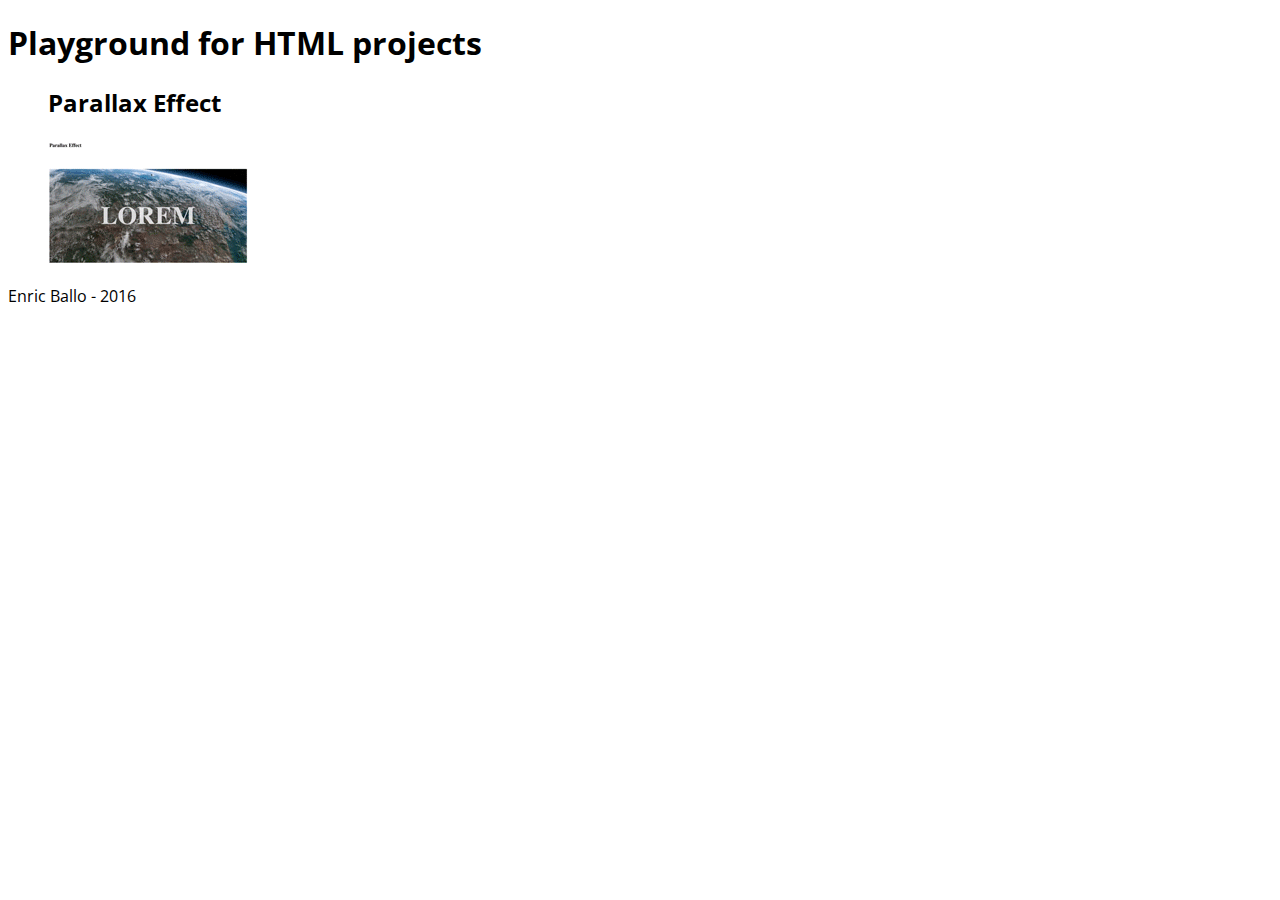
<file: index.html>
<!DOCTYPE html>
<html>

<head>
    <meta charset="UTF-8">
    <title>Playground for HTML projects</title>
    <link rel="stylesheet" type="text/css" href="style.css">
    <link href="https://fonts.googleapis.com/css?family=Open+Sans" rel="stylesheet">
</head>

<body>
        
    <header>
        <h1>Playground for HTML projects</h1>
    </header>
        
    <section>
        <ul>
            <li>
                <h2>Parallax Effect</h2>
                <a href="parallax/index.html" ><img src="parallax/video.gif" title="Parallax Effect"></a>
            </li>
        </ul>
    </section>    
    
    <footer>
        <p>Enric Ballo - 2016</p>
    </footer>

</body>

</html>
</file>
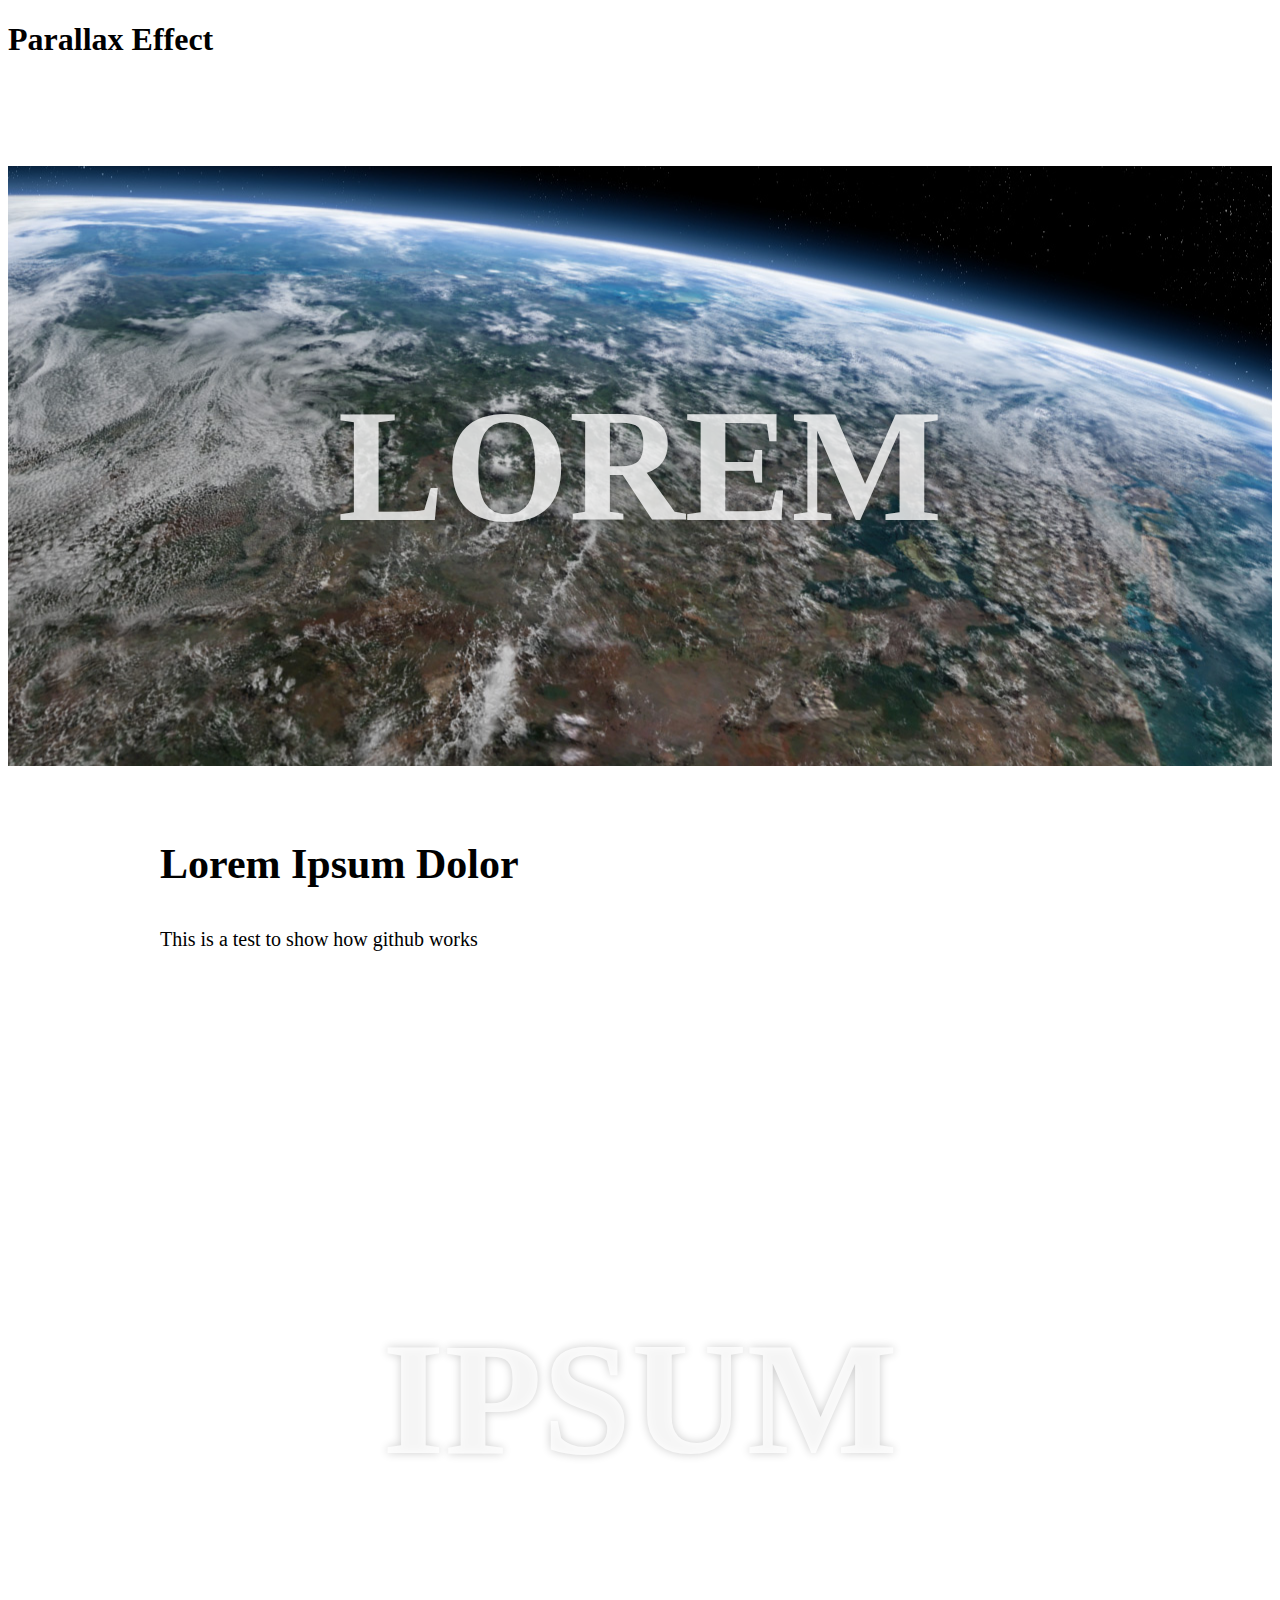
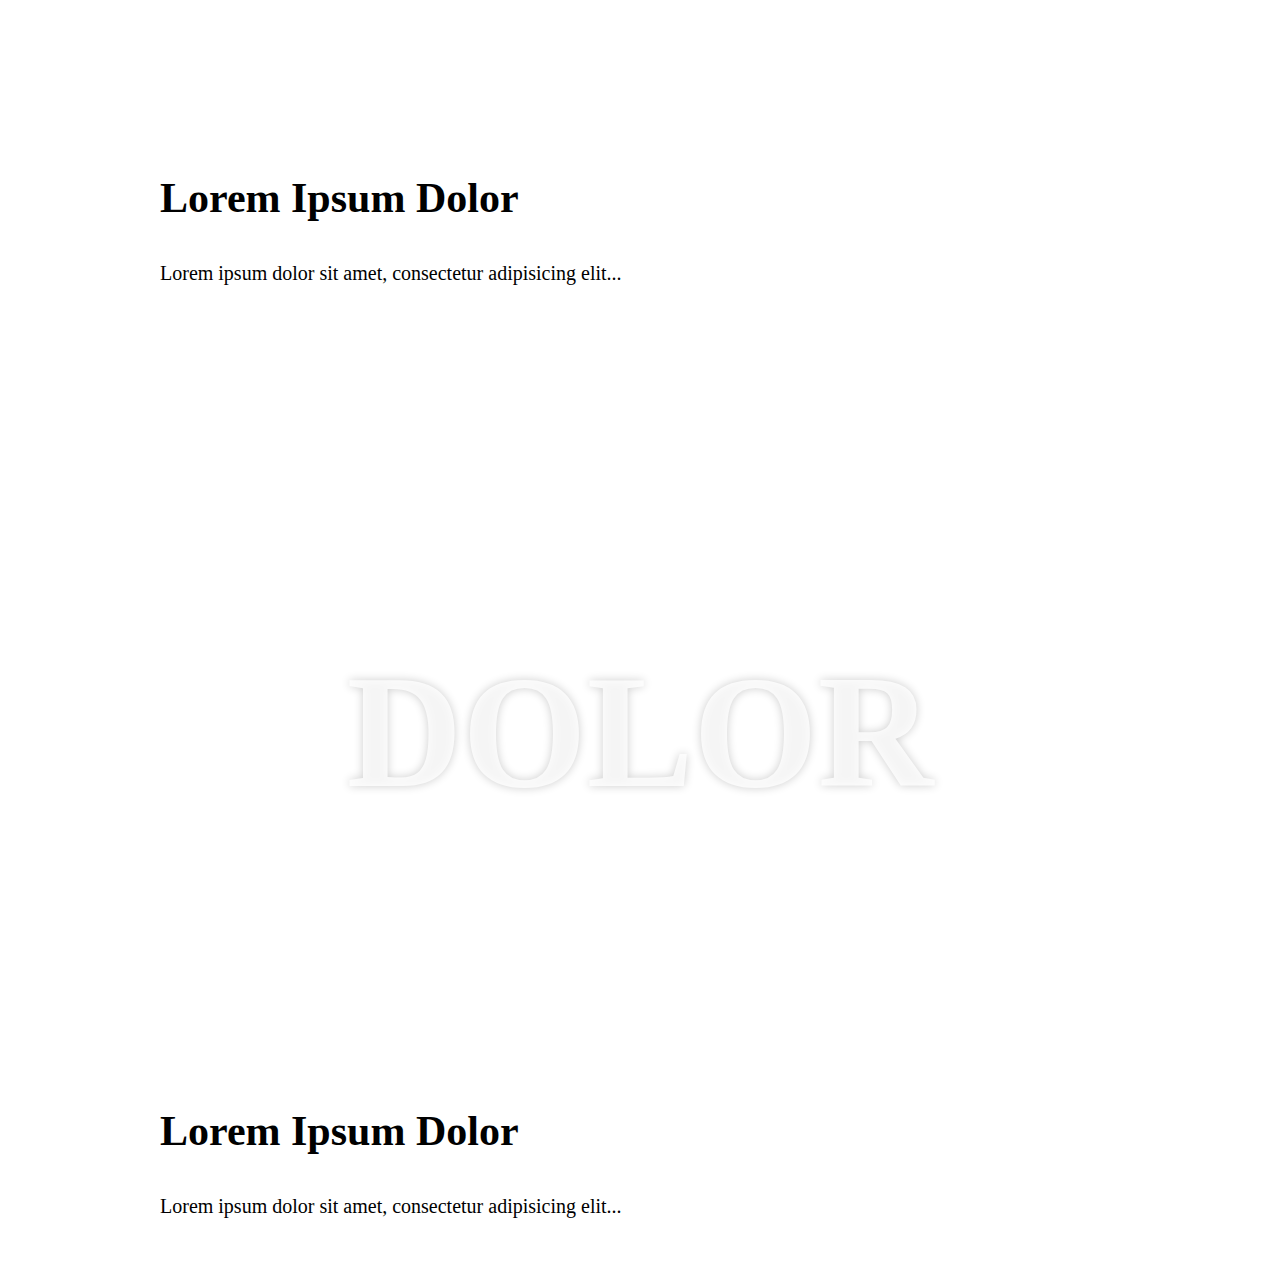
<file: parallax/index.html>
<!DOCTYPE html>
<html>

<head>
  <meta charset="UTF-8">
  <title>Parallax Effect</title>  
  <link rel="stylesheet" type="text/css" href="css/style.css">
</head>

<body>
    <h1> Parallax Effect </h1>

    <main id="main" class="site-main" role="main">

        <section class="module parallax parallax-1">
          <div class="container">
            <h1>Lorem</h1>
          </div>
        </section>

        <section class="module content">
          <div class="container">
            <h2>Lorem Ipsum Dolor</h2>
            <p>This is a test to show how github works</p>
          </div>
        </section>

        <section class="module parallax parallax-2">
          <div class="container">
            <h1>Ipsum</h1>
          </div>
        </section>

        <section class="module content">
          <div class="container">
            <h2>Lorem Ipsum Dolor</h2>
            <p>Lorem ipsum dolor sit amet, consectetur adipisicing elit...</p>
          </div>
        </section>

        <section class="module parallax parallax-3">
          <div class="container">
            <h1>Dolor</h1>
          </div>
        </section>

        <section class="module content">
          <div class="container">
            <h2>Lorem Ipsum Dolor</h2>
            <p>Lorem ipsum dolor sit amet, consectetur adipisicing elit...</p>
          </div>
        </section>

    </main><!-- #main -->

</body>
    
</html>
</file>
<file: style.css>
body{
    font-family: 'Open Sans', sans-serif;
}

ul{
    list-style-type: none;
}
</file>
<file: parallax/css/style.css>
/* ============================================================
  PRIMARY STRUCTURE
============================================================ */
.container {
  max-width: 960px;
  margin: 0 auto;
}
/* ============================================================
  SECTIONS
============================================================ */
section.module:last-child {
  margin-bottom: 0;
}
section.module h2 {
  margin-bottom: 40px;
  font-family: "Roboto Slab", serif;
  font-size: 30px;
}
section.module p {
  margin-bottom: 40px;
  font-size: 16px;
  font-weight: 300;
}
section.module p:last-child {
  margin-bottom: 0;
}
section.module.content {
  padding: 40px 0;
}
section.module.parallax {
  height: 600px;
  background-position: 50% 50%;
  background-repeat: no-repeat;
  background-attachment: fixed;
  background-size: cover;
}
section.module.parallax h1 {
  color: rgba(255, 255, 255, 0.8);
  font-size: 48px;
  line-height: 600px;
  font-weight: 700;
  text-align: center;
  text-transform: uppercase;
  text-shadow: 0 0 10px rgba(0, 0, 0, 0.2);
}
section.module.parallax-1 {
  background-image: url("../img/1.jpg");
}
section.module.parallax-2 {
  background-image: url("../img/2.jpg");
}
section.module.parallax-3 {
  background-image: url("../img/3.jpg");
}

@media all and (min-width: 600px) {
  section.module h2 {
    font-size: 42px;
  }
  section.module p {
    font-size: 20px;
  }
  section.module.parallax h1 {
    font-size: 96px;
  }
}
@media all and (min-width: 960px) {
  section.module.parallax h1 {
    font-size: 160px;
  }
}
</file>
